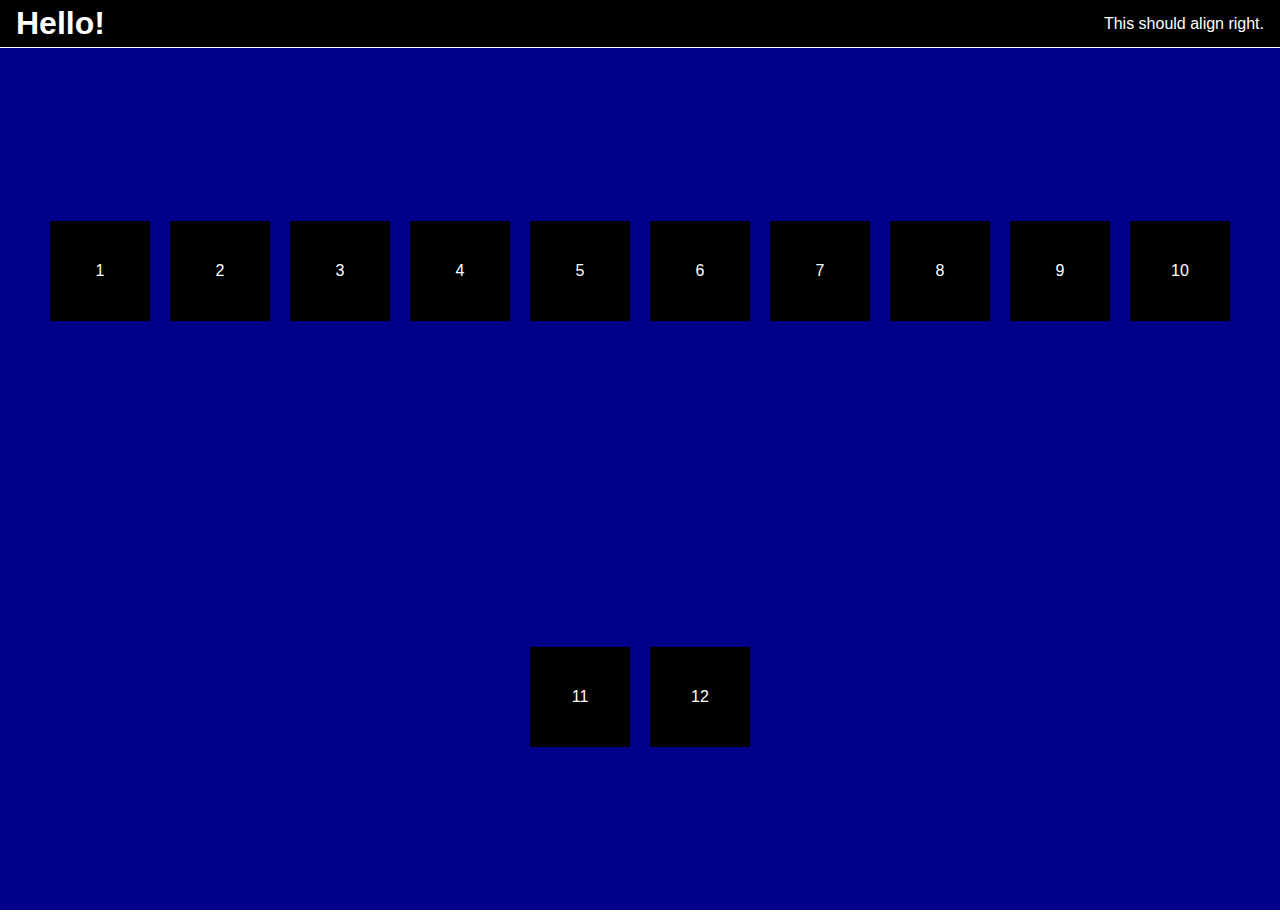
<file: js21 DOM/index.html>
<!DOCTYPE html>
<html lang="en">
  <head>
    <meta charset="UTF-8" />
    <meta name="viewport" content="width=device-width, initial-scale=1.0" />
    <title>My Page</title>
    <style>
        * {
            margin: 0;
            padding: 0;
            box-sizing: border-box;
        }

        html {
            font-family: Arial, Helvetica, sans-serif;
            font-size: 16px;
        }

        body {
            min-height: 100vh;
        }

        main {
            display: flex;
            flex-direction: column;
            justify-content: center;
            align-items: center;
        }

        nav {
            display: flex;
            justify-content: space-between;
            align-items: center;
            padding: 1rem;
            width: 100vw;
            height: 48px;
            position: fixed;
            top: 0;
            border-bottom: 1px solid #fff;
            z-index: 2;
            background-color: #000;
            color: #fff;
        }

        section {
            display: flex;
            flex-direction: column;
            justify-content: center;
            align-items: center;
            width: 100vw;
            height: 100vh;
            z-index: 1;
            padding-top: 48px;
        }

        .view1 {
            display: flex;
            flex-direction: row;
            flex-wrap: wrap;
            justify-content: space-evenly;
            background-color: lightgray;
            color: #000;
        }

        .view1 > div {
            display: flex;
            flex-direction: column;
            justify-content: center;
            align-items: center;
            width: 100px;
            height: 100px;
            background-color: #000;
            color: #fff;
            margin: 10px;
        }

        .view2 {
            display: flex;
            flex-direction: column;
            justify-content: center;
            align-items: center;
            display: none;
            background-color: darkblue;
            color: #fff;
        }
    </style>
    <script defer src="js/main.js"></script>
  </head>
  <body>
    <nav>
      <h1>My Page</h1>
    </nav>
    <main>
      <section id="view1" class="view view1">
        <div>1</div>
        <div>2</div>
        <div>3</div>
        <div>4</div>
        <div>5</div>
        <div>6</div>
        <div>7</div>
        <div>8</div>
        <div>9</div>
        <div>10</div>
        <div>11</div>
        <div>12</div>
      </section>
      <section id="view2" class="view view2">
        <h2>My 2nd View</h2>
      </section>
    </main>
  </body>
</html>
</file>
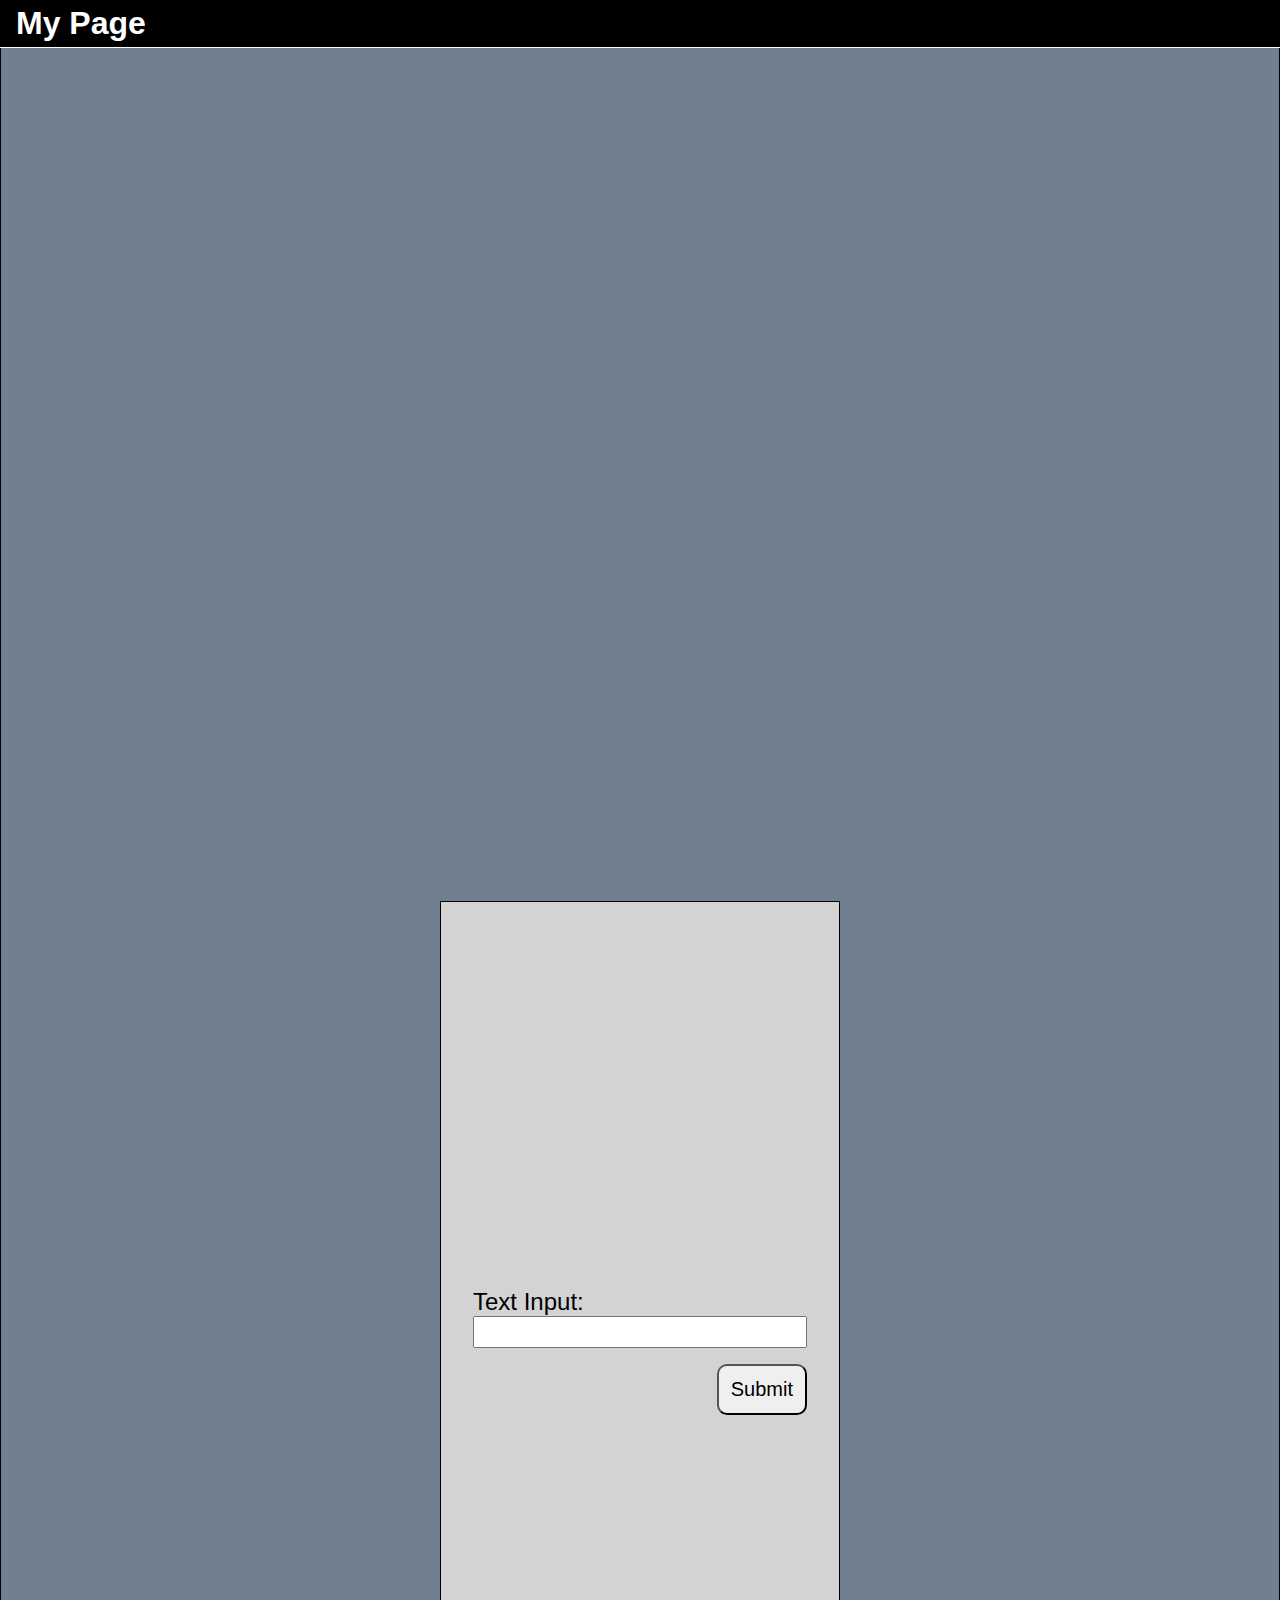
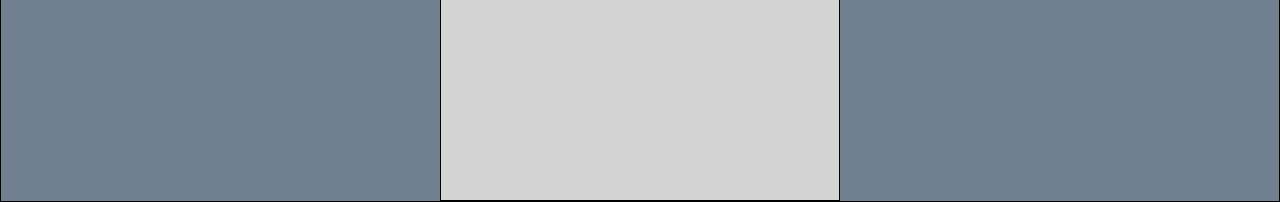
<file: js22 Event Listeners/index.html>
<!DOCTYPE html>
<html lang="en">

<head>
  <meta charset="UTF-8" />
  <meta name="viewport" content="width=device-width, initial-scale=1.0" />
  <title>My Page</title>
  <link rel="stylesheet" href="css/main.css" />
  <script defer src="js/main.js"></script>
</head>

<body>
  <nav>
    <h1>My Page</h1>
  </nav>
  <main>
    <section id="view1" class="view1">
      <div>1</div>
      <div>2</div>
      <div>3</div>
      <div>4</div>
      <div>5</div>
      <div>6</div>
      <div>7</div>
      <div>8</div>
      <div>9</div>
      <div>10</div>
      <div>11</div>
      <div>12</div>
    </section>
    <section id="view2" class="view2 ">
      <div class="black">
        <h2>My 2nd View</h2>
      </div>
    </section>
    <section id="view3" class="view3">
      <form id="myForm">
        <label for="myTextInput">Text Input:</label>
        <input type="text" id="myTextInput" autocomplete="off" />
        <button type="submit">Submit</button>
      </form>
    </section>
  </main>

</body>

</html>
</file>
<file: js22 Event Listeners/css/main.css>
* {
    margin: 0;
    padding: 0;
    -webkit-box-sizing: border-box;
    box-sizing: border-box;
}

html {
    font-family: Arial, Helvetica, sans-serif;
    font-size: 16px;
}

body {
    min-height: 100vh;
    display: -webkit-box;
    display: -ms-flexbox;
    display: flex;
    -webkit-box-orient: vertical;
    -webkit-box-direction: normal;
    -ms-flex-direction: column;
    flex-direction: column;
    -webkit-box-pack: center;
    -ms-flex-pack: center;
    justify-content: center;
    -webkit-box-align: center;
    -ms-flex-align: center;
    align-items: center;
}

main {
    display: -webkit-box;
    display: -ms-flexbox;
    display: flex;
    -webkit-box-orient: vertical;
    -webkit-box-direction: normal;
    -ms-flex-direction: column;
    flex-direction: column;
    -webkit-box-pack: center;
    -ms-flex-pack: center;
    justify-content: center;
    -webkit-box-align: center;
    -ms-flex-align: center;
    align-items: center;
    background-color: #708090;
    border: 1px solid #000;
    width: 100%;
}

.height100 {
    height: 100px;
}
.purple {
    background-color: purple;
}
.blue {
    background-color: blue;
}
.darkblue {
    background-color: #00008b;
}
.black {
    background-color: #000;
}

nav {
    display: -webkit-box;
    display: -ms-flexbox;
    display: flex;
    -webkit-box-pack: justify;
    -ms-flex-pack: justify;
    justify-content: space-between;
    -webkit-box-align: center;
    -ms-flex-align: center;
    align-items: center;
    padding: 1rem;
    width: 100%;
    height: 48px;
    position: fixed;
    top: 0;
    border-bottom: 1px solid #fff;
    z-index: 2;
    background-color: #000;
    color: #fff;
}

section {
    display: -webkit-box;
    display: -ms-flexbox;
    display: flex;
    -webkit-box-orient: vertical;
    -webkit-box-direction: normal;
    -ms-flex-direction: column;
    flex-direction: column;
    -webkit-box-pack: center;
    -ms-flex-pack: center;
    justify-content: center;
    -webkit-box-align: center;
    -ms-flex-align: center;
    align-items: center;
    width: 100%;
    height: 100vh;
    z-index: 1;
    padding-top: 48px;
}

/* Depending on the view example (1, 2, or 3), 
you will want to set display:none for the other two 
and display:flex for the example you want to see. */
.view1 {
    display: -webkit-box;
    display: -ms-flexbox;
    display: none;
    -webkit-box-orient: horizontal;
    -webkit-box-direction: normal;
    -ms-flex-direction: row;
    flex-direction: row;
    -ms-flex-wrap: wrap;
    flex-wrap: wrap;
    -webkit-box-pack: space-evenly;
    -ms-flex-pack: space-evenly;
    justify-content: space-evenly;
    background-color: #d3d3d3;
    color: #000;
}

.view1 div {
    display: -webkit-box;
    display: -ms-flexbox;
    display: none;
    -webkit-box-orient: vertical;
    -webkit-box-direction: normal;
    -ms-flex-direction: column;
    flex-direction: column;
    -webkit-box-pack: center;
    -ms-flex-pack: center;
    justify-content: center;
    -webkit-box-align: center;
    -ms-flex-align: center;
    align-items: center;
    width: 100px;
    height: 100px;
    background-color: #000;
    color: #fff;
    margin: 10px;
}

.view2 {
    display: -webkit-box;
    display: -ms-flexbox;
    display: none;
    -webkit-box-orient: vertical;
    -webkit-box-direction: normal;
    -ms-flex-direction: column;
    flex-direction: column;
    -webkit-box-pack: center;
    -ms-flex-pack: center;
    justify-content: center;
    -webkit-box-align: center;
    -ms-flex-align: center;
    align-items: center;
    display: flex;
    color: #fff;
    max-width: 400px;
    max-height: 60%;
    padding-top: 0;
}

.view2 div {
    display: -webkit-box;
    display: -ms-flexbox;
    display: none;
    -webkit-box-orient: vertical;
    -webkit-box-direction: normal;
    -ms-flex-direction: column;
    flex-direction: column;
    -webkit-box-pack: center;
    -ms-flex-pack: center;
    justify-content: center;
    -webkit-box-align: center;
    -ms-flex-align: center;
    align-items: center;
    width: 200px;
    height: 200px;
    color: #fff;
    margin: 10px;
}

.view3 {
    display: -webkit-box;
    display: -ms-flexbox;
    display: flex;
    -webkit-box-orient: vertical;
    -webkit-box-direction: normal;
    -ms-flex-direction: column;
    flex-direction: column;
    -webkit-box-pack: center;
    -ms-flex-pack: center;
    justify-content: center;
    -webkit-box-align: center;
    -ms-flex-align: center;
    align-items: center;
    display: flex;
    background-color: #d3d3d3;
    border: 1px solid #000;
    max-width: 400px;
    padding: 2rem;
}

.view3 form label {
    color: #000;
    margin-right: 1rem;
    font-size: 1.5rem;
}

.view3 form input {
    width: 100%;
    line-height: 1.5rem;
    font-size: 1.5rem;
}

.view3 form button {
    display: block;
    margin-top: 1rem;
    margin-left: auto;
    font-size: 1.25rem;
    padding: 0.75rem;
    border-radius: 10px;
}
</file>
